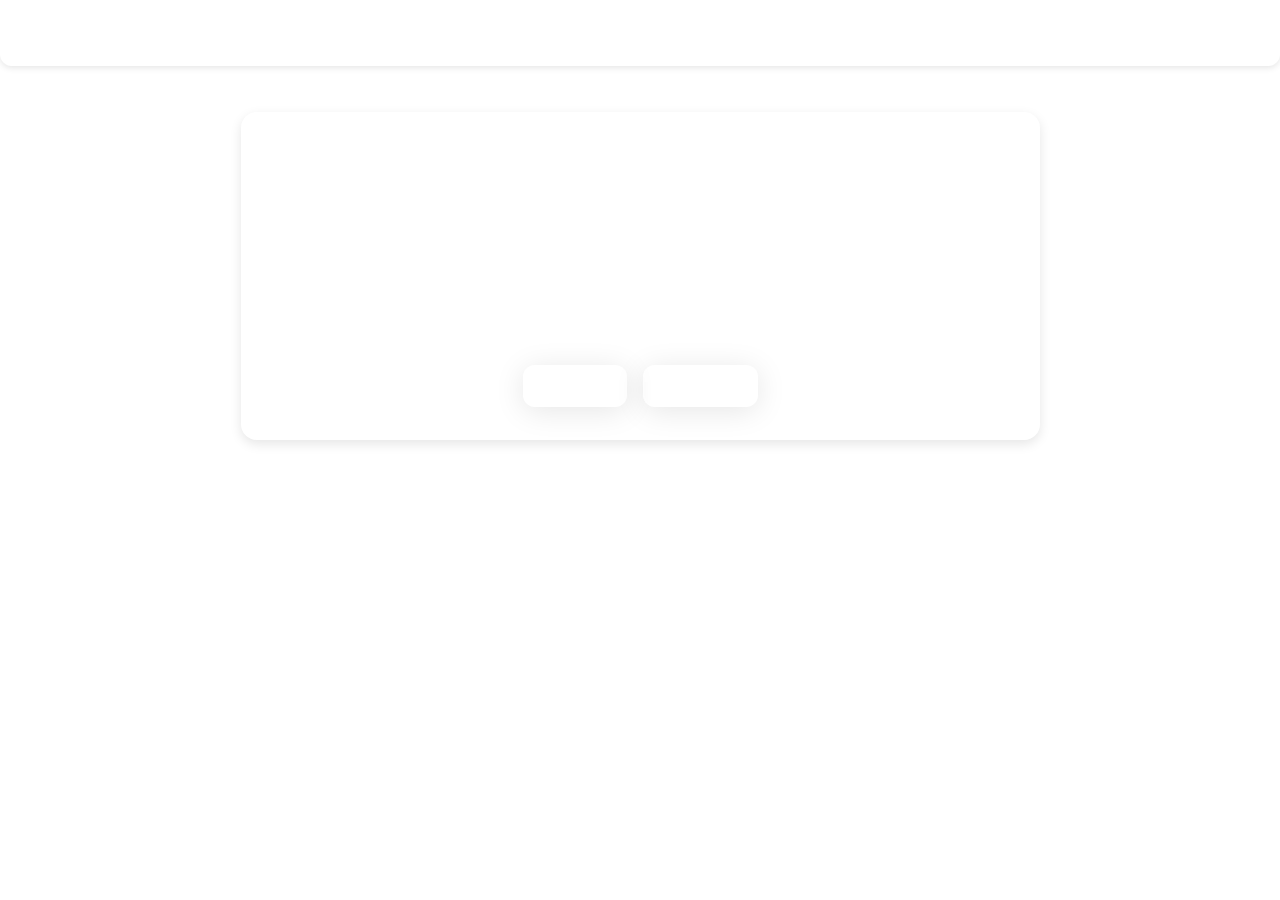
<file: about.html>
<!DOCTYPE html>
<html lang="ko">
<head>
  <meta charset="UTF-8">
  <title>My Portfolio - About</title>
  <link rel="stylesheet" href="style.css">
  <link href="https://fonts.googleapis.com/css2?family=Inter:wght@400;700;800&display=swap" rel="stylesheet">
</head>
<body>
  <header class="navbar">
    <div class="logo">개발블로그</div>
    <nav>
      <a href="index.html">Home</a>
      <a href="about.html" class="active">About</a>
      <a href="projects.html">Projects</a>
    </nav>
  </header>

  <main class="section">
    <section class="glass-card">
      <h2>About Me</h2>
      <p>
        안녕하세요. 사용자 중심의 경험을 설계하고 구현하는 <strong>풀스택 개발자 JH</strong>입니다.<br>
        HTML, CSS, JavaScript, React, Node.js 등 다양한 기술 스택을 기반으로<br>
        <strong>퍼포먼스 최적화</strong>와 <strong>UI/UX 개선</strong>에 집중하며, <strong>안정적인 코드와 구조 설계</strong>를 지향합니다.
      </p>
      <ul>
        <li><strong>주요 기술</strong>: HTML, CSS, JavaScript, React, Node.js</li>
        <li><strong>관심 분야</strong>: 웹 접근성(Accessibility), 성능 최적화(Performance), 대규모 컴포넌트 구조 설계, UI/UX 개선</li>
      </ul>
      <div class="about-links">
        <a href="https://github.com/imhypeboy" class="glass-button">GitHub</a>
        <a href="https://linkedin.com/in/username" class="glass-button">LinkedIn</a>
      </div>
    </section>
  </main>

  <footer>
    <p>© 2025 My Portfolio</p>
  </footer>
</body>
</html>
</file>
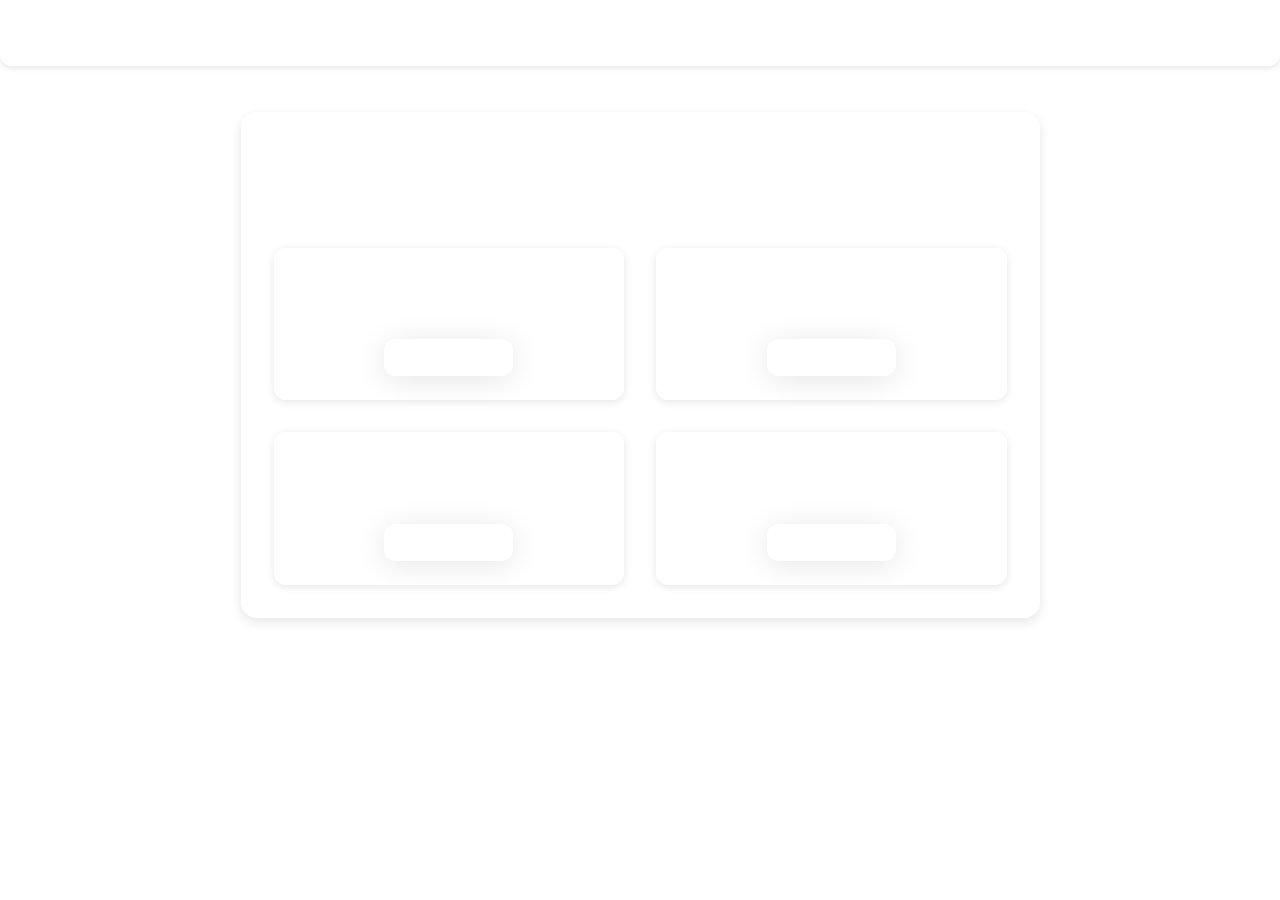
<file: projects.html>
<!DOCTYPE html>
<html lang="ko">
<head>
  <meta charset="UTF-8" />
  <meta name="viewport" content="width=device-width, initial-scale=1.0" />
  <title>My Portfolio - Projects</title>
  <link rel="stylesheet" href="style.css" />
  <link href="https://fonts.googleapis.com/css2?family=Inter:wght@400;700;800&display=swap" rel="stylesheet" />
</head>
<body>
  <header class="navbar">
    <div class="logo">개발블로그</div>
    <nav>
      <a href="index.html">Home</a>
      <a href="about.html">About</a>
      <a href="projects.html" class="active">Projects</a>
    </nav>
  </header>

  <main class="section">
    <section class="glass-card">
      <h2>My Projects</h2>
      <p>아래는 제가 진행한 주요 프로젝트 목록입니다.</p>
      <div class="projects">
        <div class="project-card">
          <h3>프로젝트 1</h3>
          <p>설명 및 주요 기능</p>
          <button class="glass-button">View Project</button>
        </div>
        <div class="project-card">
          <h3>프로젝트 2</h3>
          <p>설명 및 주요 기능</p>
          <button class="glass-button">View Project</button>
        </div>
        <div class="project-card">
          <h3>프로젝트 3</h3>
          <p>설명 및 주요 기능</p>
          <button class="glass-button">View Project</button>
        </div>
        <div class="project-card">
          <h3>프로젝트 4</h3>
          <p>설명 및 주요 기능</p>
          <button class="glass-button">View Project</button>
        </div>
      </div>
    </section>
  </main>

  <footer>
    <p>© 2025 My Portfolio</p>
  </footer>
</body>
</html>
</file>
<file: style.css>
/* JH 최종본  */
* {
  margin: 0;
  padding: 0;
  box-sizing: border-box;
}
:root {
  --bg-color: rgba(255,255,255,0.15);
  --text-color: #fff;
  --card-bg: rgba(255, 255, 255, 0.15);
  --overlay-color: rgba(0,0,0,0.4);
  --pastel-blue: rgba(150, 185, 255, 0.3);
}
[data-theme="dark"] {
  --bg-color: rgba(0,0,0,0.4);
  --text-color: #ddd;
  --card-bg: rgba(0, 0, 0, 0.4);
  --overlay-color: rgba(0,0,0,0.7);
}

html, body {
  font-family: 'Inter', system-ui, Avenir, Helvetica, Arial, sans-serif;
  background: transparent;
  color: var(--text-color);
  min-height: 100vh;
  scroll-behavior: smooth;
}

/* 비디오 백그라운드 */
.video-bg {
  position: fixed;
  top: 0;
  left: 0;
  width: 100%;
  height: 100%;
  z-index: -1;
  overflow: hidden;
}
.video-bg video {
  position: absolute;
  top: 0;
  left: 0;
  width: 100%;
  height: 100%;
  object-fit: cover;
}
.video-bg::after {
  content: "";
  position: absolute;
  top: 0;
  left: 0;
  width: 100%;
  height: 100%;
  background: var(--overlay-color);
}

/* 내비게이션 바 */ 
.navbar {
  position: fixed;
  top: 0;
  left: 0;
  width: 100%;
  padding: 1rem 2rem;
  display: flex;
  align-items: center;
  justify-content: center; /* 메뉴 가운데 정렬 */
  background: var(--bg-color);
  backdrop-filter: blur(10px);
  -webkit-backdrop-filter: blur(10px);
  border: 1px solid rgba(255, 255, 255, 0.3);
  border-radius: 0 0 12px 12px;
  box-shadow: 0 2px 6px rgba(0,0,0,0.1);
  z-index: 999;
  flex-wrap: wrap;
  gap: 2rem; /* 요소 간격 */
}

.navbar .logo {
  font-size: 1.5rem;
  font-weight: bold;
  color: var(--text-color);
  margin-right: auto; /* 왼쪽 정렬 */
}

.navbar nav {
  display: flex;
  flex-wrap: wrap;
  align-items: center;
  gap: 2rem;
}

.navbar nav a {
  color: var(--text-color);
  text-decoration: none;
  font-weight: 500;
  transition: color 0.3s;
  padding-bottom: 2px;
}

.navbar nav a:hover {
  color: #e0e0e0;
}

.navbar nav a.active {
  border-bottom: 2px solid #fff;
}

/* 다크 모드 토글 */
.dark-mode-toggle {
  display: flex;
  align-items: center;
  gap: 0.5rem;
  margin-left: auto; /* 오른쪽 정렬 */
}

.dark-mode-toggle input {
  display: none;
}
.dark-mode-toggle label {
  background: var(--pastel-blue);
  border: 1px solid rgba(150,185,255,0.5);
  border-radius: 6px;
  padding: 6px 10px;
  cursor: pointer;
  transition: background 0.3s;
  color: #fff;
  font-weight: 500;
  backdrop-filter: blur(12px);
  font-size: 0.9rem;
}
.dark-mode-toggle label:hover {
  background: rgba(150,185,255,0.5);
}

/* Hero 영역 */
.hero {
  display: flex;
  flex-direction: column;
  align-items: center;
  justify-content: center;
  height: 100vh;
  text-align: center;
  padding: 2rem;
}
.hero h1,
.hero h2,
.hero p {
  text-shadow: 0 2px 4px rgba(0,0,0,0.6);
}
.hero h1 {
  font-size: 4rem;
  margin-bottom: 1rem;
}
.hero p {
  font-size: 1.25rem;
  max-width: 600px;
  margin: 0 auto 2rem auto;
}
.scroll-down {
  font-size: 2rem;
  margin-top: 2rem;
  animation: bounce 1s infinite alternate;
}
@keyframes bounce {
  0% { transform: translateY(0); }
  100% { transform: translateY(8px); }
}

/* 공통 섹션 */
.section {
  width: 100%;
  max-width: 1200px;
  margin: 0 auto;
  padding: 5rem 0;
}
.glass-card {
  background: var(--card-bg);
  backdrop-filter: blur(12px);
  -webkit-backdrop-filter: blur(12px);
  border: 1px solid rgba(255, 255, 255, 0.3);
  border-radius: 16px;
  box-shadow: 0 4px 12px rgba(0,0,0,0.1);
  padding: 2rem;
  max-width: 799px;
  margin: 2rem auto;
}
.glass-card h2 {
  font-size: 1.5rem;
  margin-bottom: 1rem;
}
.glass-card p {
  line-height: 1.6;
  margin-bottom: 1rem;
}

.about-links {
  display: flex;
  justify-content: center;
  gap: 1rem;
  margin-top: 1rem;
}
.skills-icons {
  display: flex;
  flex-wrap: wrap;
  gap: 1.5rem;
  justify-content: center;
  margin-top: 1.5rem;
}
.skills-icons img {
  width: 60px;
  height: 60px;
}

.project-list ul {
  list-style: none;
  margin: 2rem 0 0 0;
  padding: 0;
}
.project-list ul li {
  margin-bottom: 1.5rem;
}
.project-list ul li h3 {
  font-size: 1.2rem;
  margin-bottom: 0.5rem;
}

.glass-button {
  background: rgba(255, 255, 255, 0.15);
  border-radius: 12px;
  padding: 10px 24px;
  color: #fff;
  border: 1px solid rgba(255, 255, 255, 0.2);
  backdrop-filter: blur(12px);
  box-shadow: 0 4px 30px rgba(0, 0, 0, 0.1);
  transition: all 0.3s ease-in-out;
  font-weight: 600;
  cursor: pointer;
}
.glass-button:hover {
  background: rgba(255, 255, 255, 0.25);
  transform: translateY(-2px) scale(1.02);
}

.projects {
  display: grid;
  grid-template-columns: repeat(auto-fit, minmax(250px, 1fr));
  gap: 2rem;
  margin-top: 2rem;
}
.project-card {
  background: var(--card-bg);
  padding: 1.5rem;
  border-radius: 12px;
  box-shadow: 0 2px 8px rgba(0,0,0,0.1);
  backdrop-filter: blur(10px);
  text-align: center;
  transition: transform 0.3s ease;
}
.project-card:hover {
  transform: translateY(-5px);
}

form {
  display: flex;
  flex-direction: column;
  gap: 1rem;
}
form input,
form textarea {
  padding: 0.75rem;
  border: none;
  border-radius: 6px;
  font-size: 1rem;
  outline: none;
  width: 100%;
}
form button {
  width: 100px;
  align-self: flex-end;
}

footer {
  text-align: center;
  padding: 1rem;
  font-size: 0.9rem;
  z-index: 999;
}
.social-icons {
  display: flex;
  gap: 1rem;
  justify-content: center;
  margin-top: 0.5rem;
}
.social-icons a {
  color: var(--text-color);
  text-decoration: none;
}

/* 모바일 메뉴 반응형 및 라이트 모드 개선 */
@media (max-width: 768px) {
  .navbar {
    flex-direction: row;
    align-items: center;
    justify-content: space-between;
    border-radius: 0;
  }
  .right-controls {
    display: flex;
    align-items: center;
    gap: 0.5rem;
    margin-left: auto;
  }
  .menu-toggle {
    display: flex;
    position: static;
    flex-direction: column;
    gap: 5px;
  }
  .menu-toggle span {
    width: 25px;
    height: 3px;
    background: var(--text-color);
    border-radius: 2px;
  }
  .navbar nav {
    display: none;
    flex-direction: column;
    align-items: flex-start;
    width: 100%;
    margin-top: 1rem;
    padding: 1rem;
    background: var(--bg-color);
    border-radius: 12px;
    opacity: 0;
    transform: translateY(-10px);
    pointer-events: none;
    transition: opacity 0.3s ease, transform 0.3s ease;
  }
  .navbar nav.active {
    display: flex;
    opacity: 1;
    transform: translateY(0);
    pointer-events: auto;
  }
  .dark-mode-toggle {
    margin: 0;
  }
  .hero h1 {
    font-size: 2rem;
  }
  .hero p {
    font-size: 1rem;
  }
  .glass-card {
    margin: 1rem;
    max-width: 90%;
  }
  .skills-icons img {
    width: 50px;
    height: 50px;
  }
  .projects {
    grid-template-columns: 1fr;
  }
  .glass-button {
    padding: 8px 16px;
    font-size: 0.95rem;
  }
}

[data-theme="light"] .navbar nav {
  background: rgba(255, 255, 255, 0.9);
  color: #222;
  border-radius: 12px;
}
[data-theme="light"] .navbar nav a {
  color: #222;
}
[data-theme="light"] .navbar nav a.active,
[data-theme="light"] .navbar nav a:hover {
  color: #000;
}
</file>
